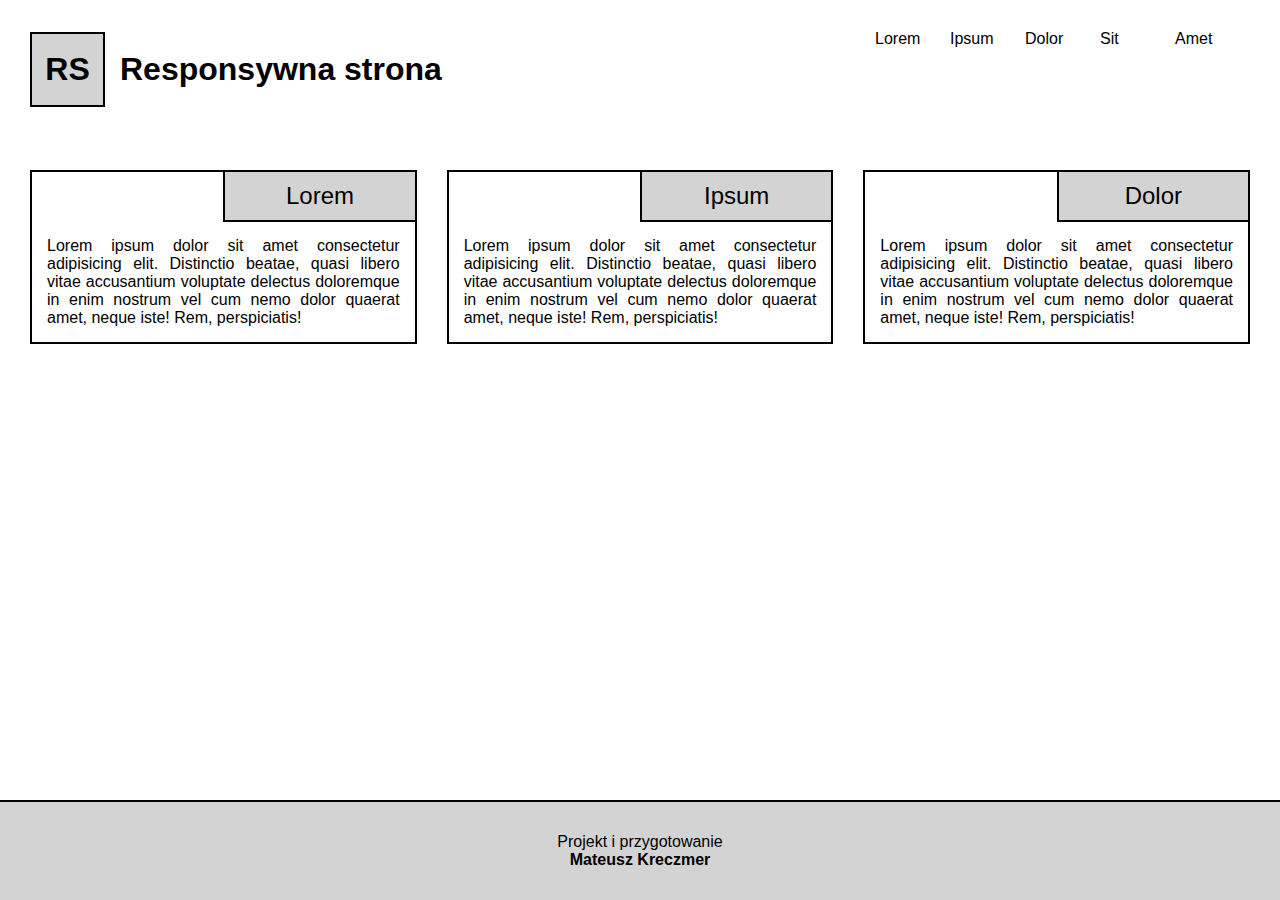
<file: put_pai_lab/lab02-03/index.html>
<!DOCTYPE html>
<html lang="pl">
<head>
    <meta charset="UTF-8" />
    <meta http-equiv="X-UA-Compatible" content="IE=edge" />
    <meta name="viewport" content="width=device-width, initial-scale=1.0" />
    <title>Responsywna strona</title>
    <link rel="stylesheet" href="style.css" />
</head>
<body>
    <div class="content">
        <header>
            <div class="logo">RS</div>
            <h1 class="title">Responsywna strona</h1>
            <nav>
                <a href="#lorem">Lorem</a>
                <a href="#ipsum">Ipsum</a>
                <a href="#dolor">Dolor</a>
                <a href="#sit">Sit</a>
                <a href="#amet">Amet</a>
            </nav>
            <div class="hamburger">&#9776;</div>
        </header>
        <main>
            <article>
                <span>Lorem</span>
                <p>
                    Lorem ipsum dolor sit amet consectetur adipisicing elit.
                    Distinctio beatae, quasi libero vitae accusantium
                    voluptate delectus doloremque in enim nostrum vel cum
                    nemo dolor quaerat amet, neque iste! Rem, perspiciatis!
                </p>
            </article>
            <article>
                <span>Ipsum</span>
                <p>
                    Lorem ipsum dolor sit amet consectetur adipisicing elit.
                    Distinctio beatae, quasi libero vitae accusantium
                    voluptate delectus doloremque in enim nostrum vel cum
                    nemo dolor quaerat amet, neque iste! Rem, perspiciatis!
                </p>
            </article>
            <article>
                <span>Dolor</span>
                <p>
                    Lorem ipsum dolor sit amet consectetur adipisicing elit.
                    Distinctio beatae, quasi libero vitae accusantium
                    voluptate delectus doloremque in enim nostrum vel cum
                    nemo dolor quaerat amet, neque iste! Rem, perspiciatis!
                </p>
            </article>
        </main>
    </div>
    <footer class="footer">
        <p>Projekt i przygotowanie</p>
        <p>Mateusz Kreczmer</p>
    </footer>
</body>
</html>
</file>
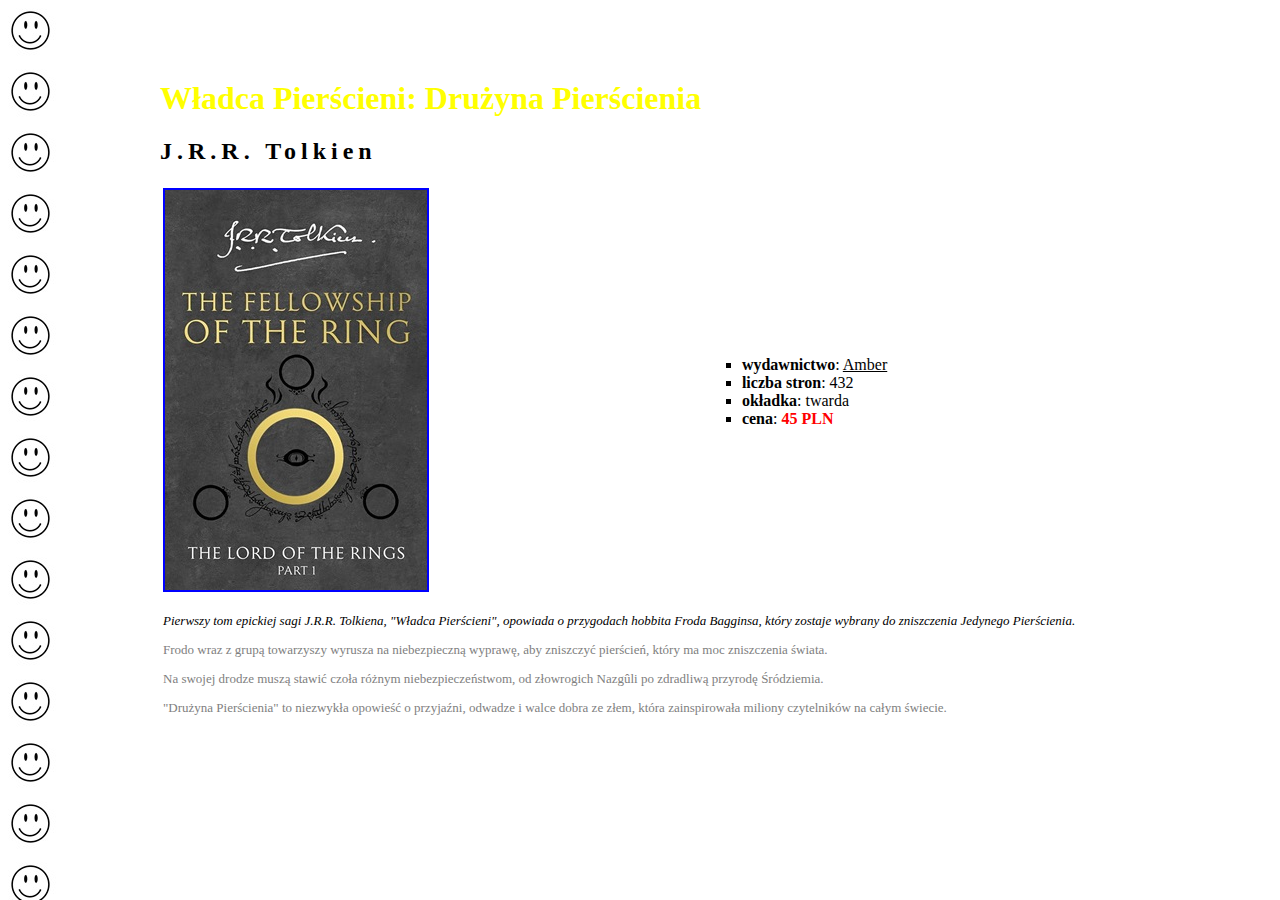
<file: put_pai_lab/lab01/book.html>
<!DOCTYPE html>
<html lang="pl">
<head>
    <meta charset="utf-8">
    <title>Władca Pierścieni: Drużyna Pierścienia - J.R.R. Tolkien</title>
    <meta name="author" content="Jan Kowalski">
    <meta name="description" content="opis książki">
    <meta name="robots" content="index, nofollow">
    <link rel="stylesheet" type="text/css" href="style.css" title="Arkusz stylów CSS">
    <style>
        * { font-family: Tahoma; }
        body { margin: 5em 10em; }
        p { text-align: justify; }
        h1 { color: yellow; }
    </style>
</head>
<body>
    <h1>Władca Pierścieni: Drużyna Pierścienia</h1>
    <h2>J.R.R. Tolkien</h2>
    <table>
        <tr>
            <td>
                <img src="book-cover.jpg" alt="Okładka książki Władca Pierścieni: Drużyna Pierścienia">
            </td>
            <td>
                <ul>
                    <li><b>wydawnictwo</b>: <u>Amber</u></li>
                    <li><b>liczba stron</b>: 432</li>
                    <li><b>okładka</b>: twarda</li>
                    <li><b>cena</b>: <span id="cena">45 PLN</span></li>
                </ul>
            </td>
        </tr>
        <tr>
            <td colspan="2">
                <p class="wstep">Pierwszy tom epickiej sagi J.R.R. Tolkiena, "Władca Pierścieni", opowiada o przygodach hobbita Froda Bagginsa, który zostaje wybrany do zniszczenia Jedynego Pierścienia.</p>
                <p>Frodo wraz z grupą towarzyszy wyrusza na niebezpieczną wyprawę, aby zniszczyć pierścień, który ma moc zniszczenia świata.</p>
                <p>Na swojej drodze muszą stawić czoła różnym niebezpieczeństwom, od złowrogich Nazgûli po zdradliwą przyrodę Śródziemia.</p>
                <p>"Drużyna Pierścienia" to niezwykła opowieść o przyjaźni, odwadze i walce dobra ze złem, która zainspirowała miliony czytelników na całym świecie.</p>
            </td>
        </tr>
    </table>
</body>
</html>
</file>
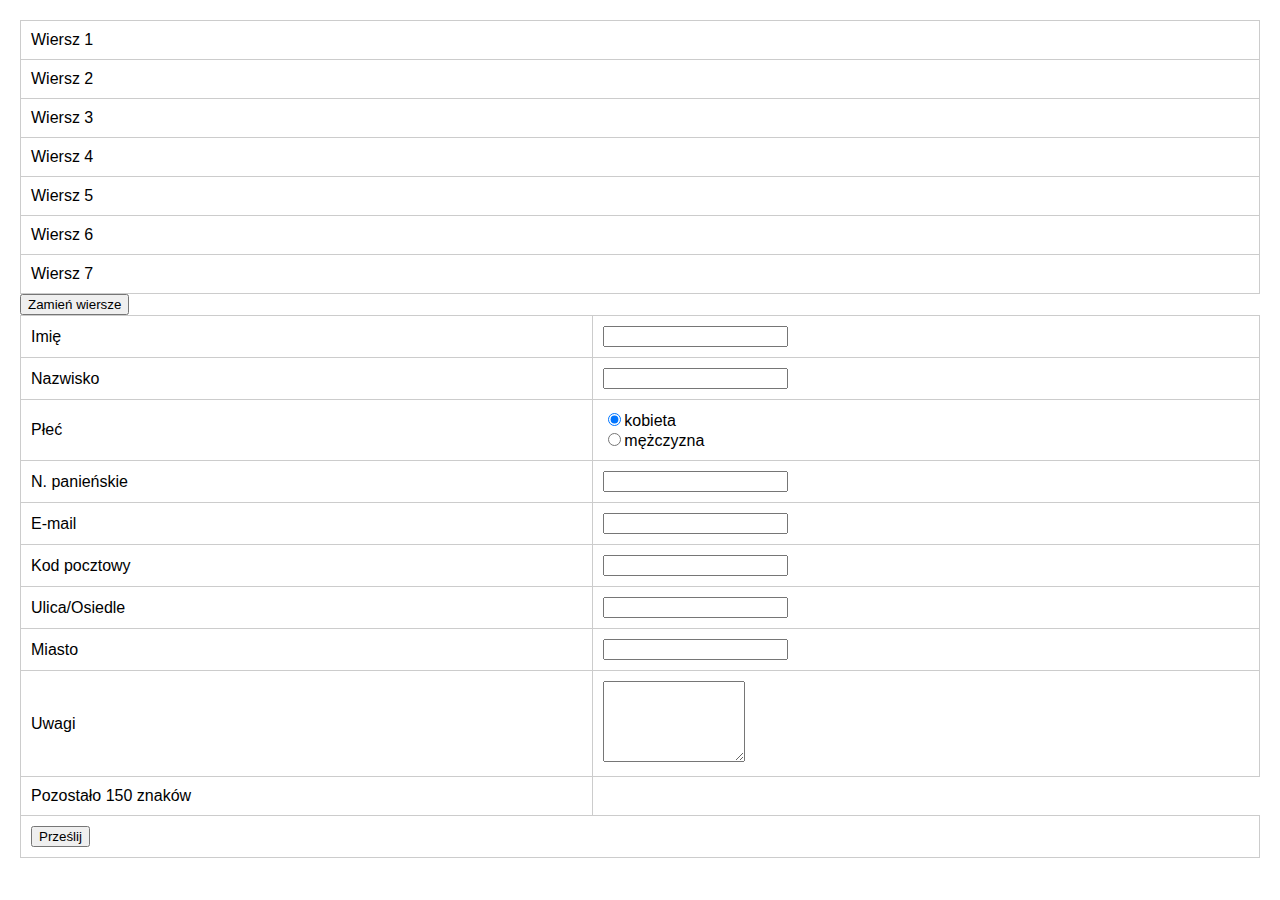
<file: put_pai_lab/lab04/form.html>
<!doctype html>
<html lang="pl">
<head>
    <meta charset="utf-8" />
    <title>JavaScript</title>
    <link rel="stylesheet" href="style.css" />
    <script src="form_check.js" defer></script>
</head>
<body>
    <table>
        <tbody>
            <tr><td>Wiersz 1</td></tr>
            <tr><td>Wiersz 2</td></tr>
            <tr><td>Wiersz 3</td></tr>
            <tr><td>Wiersz 4</td></tr>
            <tr><td>Wiersz 5</td></tr>
            <tr><td>Wiersz 6</td></tr>
            <tr><td>Wiersz 7</td></tr>
        </tbody>
    </table>
    <button onclick="swapRows(this)">Zamień wiersze</button>

    <form name="dane_osobowe" onsubmit="return validate(this)">
        <table>
            <tr><td>Imię</td><td><input type="text" name="f_imie"><span class="err" id="e_imie"></span></td></tr>
            <tr><td>Nazwisko</td><td><input type="text" name="f_nazwisko"><span class="err" id="e_nazwisko"></span></td></tr>
            <tr>
                <td>Płeć</td>
                <td>
                    <input name="f_plec" value="f_k" checked type="radio" onclick="showElement('NazwiskoPanienskie')">kobieta<br>
                    <input name="f_plec" value="f_m" type="radio" onclick="hideElement('NazwiskoPanienskie')">mężczyzna
                </td>
            </tr>
            <tr id="NazwiskoPanienskie"><td>N. panieńskie</td><td><input type="text" name="f_nazwisko_p"></td></tr>
            <tr><td>E-mail</td><td><input type="text" name="f_email"><span class="err" id="e_email"></span></td></tr>
            <tr><td>Kod pocztowy</td><td><input type="text" name="f_kod"><span class="err" id="e_kod"></span></td></tr>
            <tr><td>Ulica/Osiedle</td><td><input type="text" name="f_ulica"><span class="err" id="e_ulica"></span></td></tr>
            <tr><td>Miasto</td><td><input type="text" name="f_miasto"><span class="err" id="e_miasto"></span></td></tr>
            <tr>
                <td>Uwagi</td>
                <td>
                    <textarea rows="5" cols="15" name="uwagi" onkeyup="cnt(this.form.uwagi, document.getElementById('zostalo'), 150)"></textarea>
                    <span class="err" id="e_uwagi"></span>
                </td>
            </tr>
            <tr><td>Pozostało <span id="zostalo">150</span> znaków</td></tr>
            <tr><td colspan="2"><input type="submit" value="Prześlij"></td></tr>
        </table>
    </form>
</body>
</html>
</file>
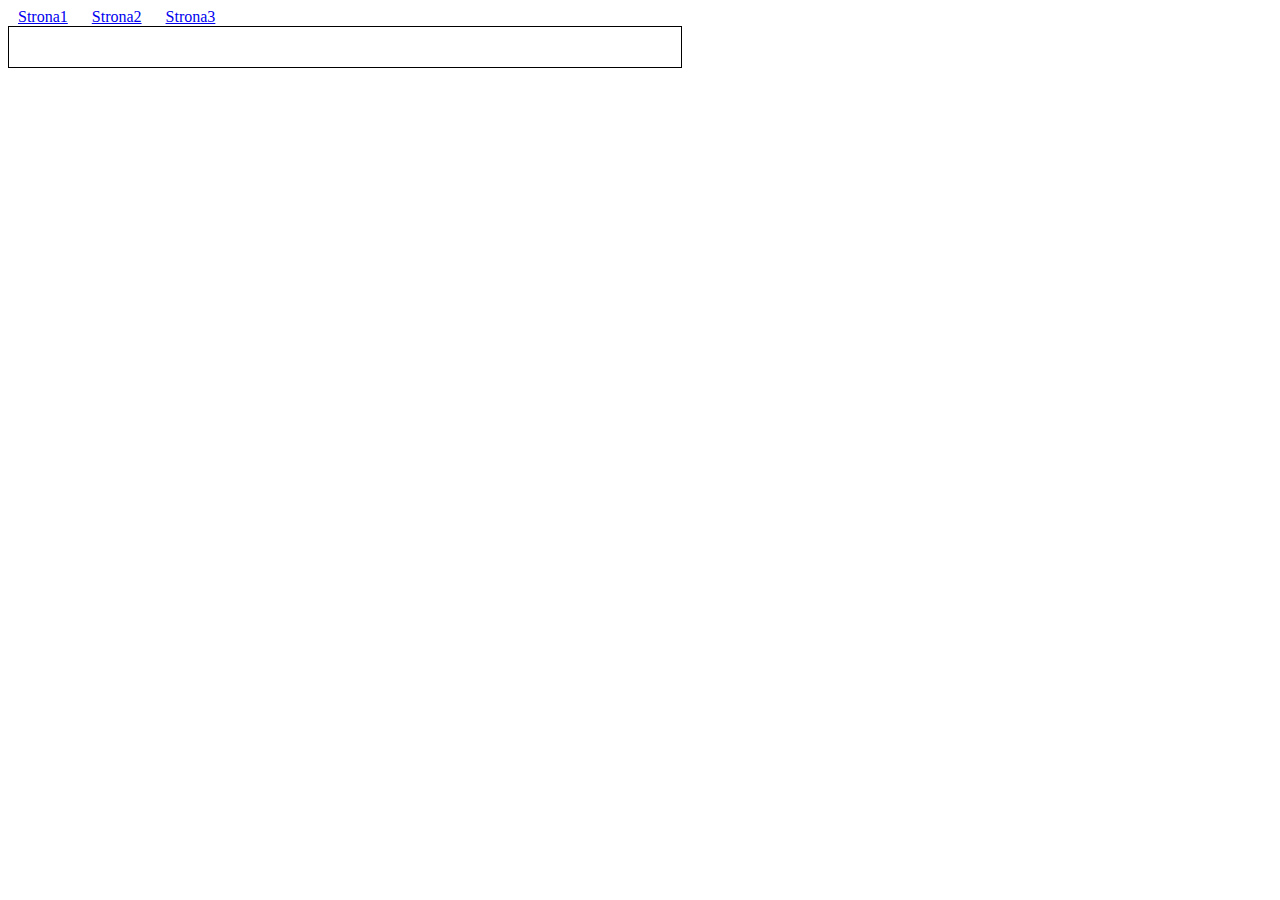
<file: put_pai_lab/lab05/AJAX.html>
<!DOCTYPE html>
<html lang="pl">
<head>
    <meta charset="utf-8" />
    <title>AJAX</title>
    <script src="http://ajax.googleapis.com/ajax/libs/jquery/1.9.1/jquery.min.js"></script>
    <style>
        a { margin: 10px; }
        #content { border: 1px solid black; padding: 20px; width: 50%; }
    </style>
    <script>
         $(function () {
                $("a").click(function () {
                    $("#content").load("AJAX" + $(this).attr("href"));
                    // return false;
                });
            });
    </script>
</head>
<body>
    <header>
        <nav>
            <a href="Selektory.html">Strona1</a>
            <a href="Style.html">Strona2</a>
            <a href="Zdarzenia.html">Strona3</a>
        </nav>
    </header>
    <div id="content"></div>
</body>
</html>
</file>
<file: put_pai_lab/lab05/DOM.html>
<!DOCTYPE html>
<html lang="pl">
<head>
    <meta charset="utf-8" />
    <title>Q&A</title>
    <style>
        #r { background-color: Red; }
        #g { background-color: Green; }
        #b { background-color: Blue; }
        #r, #g, #b { height: 100px; width: 500px; border: 1px solid black; text-align: center; }
    </style>
    <script src="http://ajax.googleapis.com/ajax/libs/jquery/1.9.1/jquery.min.js"></script>
    <script>
        function Down() {
            var div = $(this);
            $('div').mousemove(function (e) {
                div.remove();
                div.insertAfter(e.target);
                div.mousedown(Down);
            });
            $('div').mouseup(function (e) {
                $('div').unbind('mousemove');
            });
        }
        $(document).ready(function () {
            $('div').mousedown(Down);
        });
    </script>
</head>
<body>
    <div id="r"></div>
    <div id="g"></div>
    <div id="b"></div>
</body>
</html>
</file>
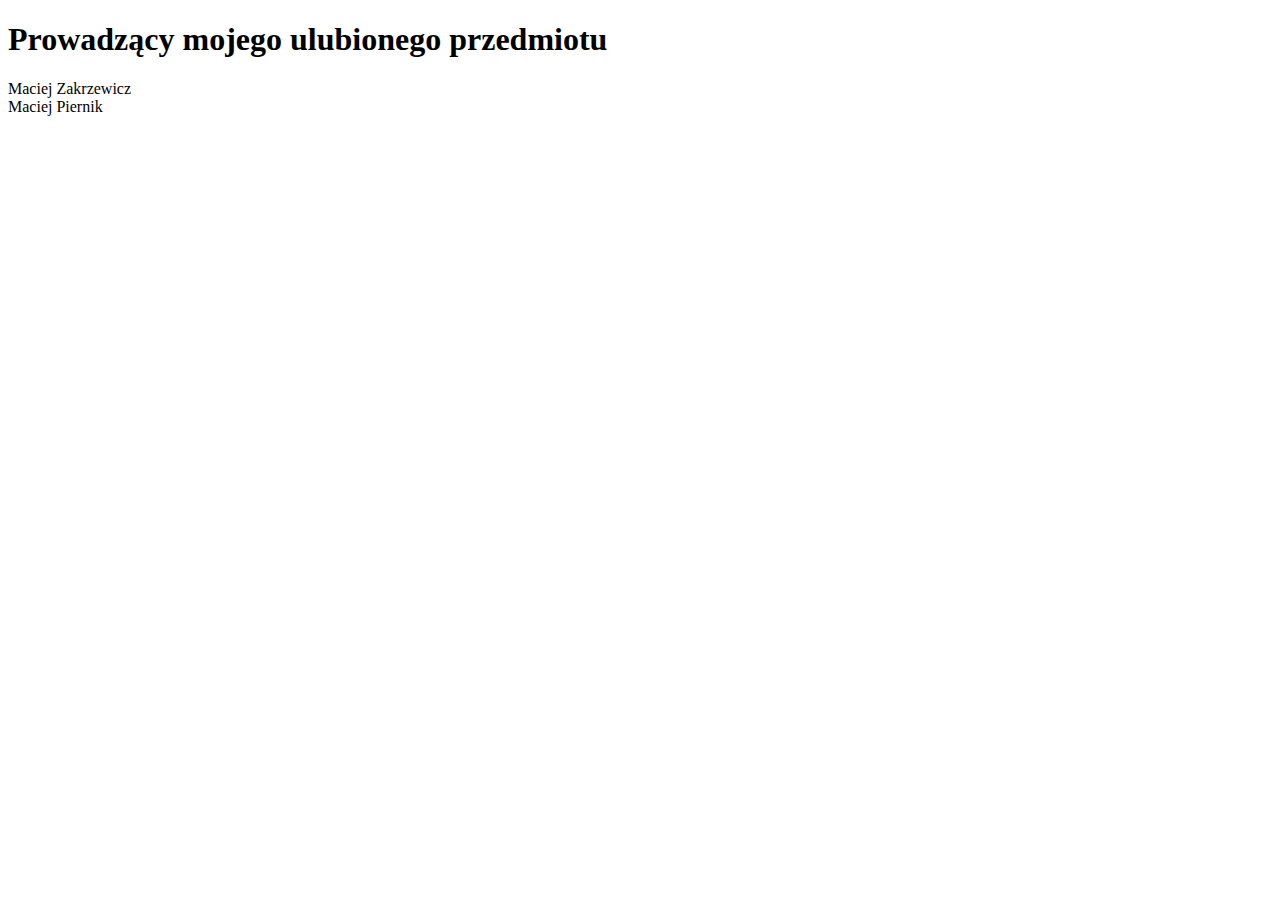
<file: put_pai_lab/lab05/JSON1.html>
<!DOCTYPE html>
<html lang="pl">
<head>
    <meta charset="utf-8" />
    <title>JSON</title>
    <script src="http://ajax.googleapis.com/ajax/libs/jquery/1.9.1/jquery.min.js"></script>
    <script>
        var d = {
            "Pracownicy": {
                "Pracownik": [
                    { "Imie": "Maciej", "Nazwisko": "Zakrzewicz" },
                    { "Imie": "Maciej", "Nazwisko": "Piernik" }
                ]
            }
        };

        $(function () {
            $.map(d.Pracownicy.Pracownik, function(pracownik) {
                $('#x').append('<div>' + pracownik.Imie + ' ' + pracownik.Nazwisko + '</div>');
            });
        });
    </script>
</head>
<body>
    <h1>Prowadzący mojego ulubionego przedmiotu</h1>
    <div id="x"></div>
</body>
</html>
</file>
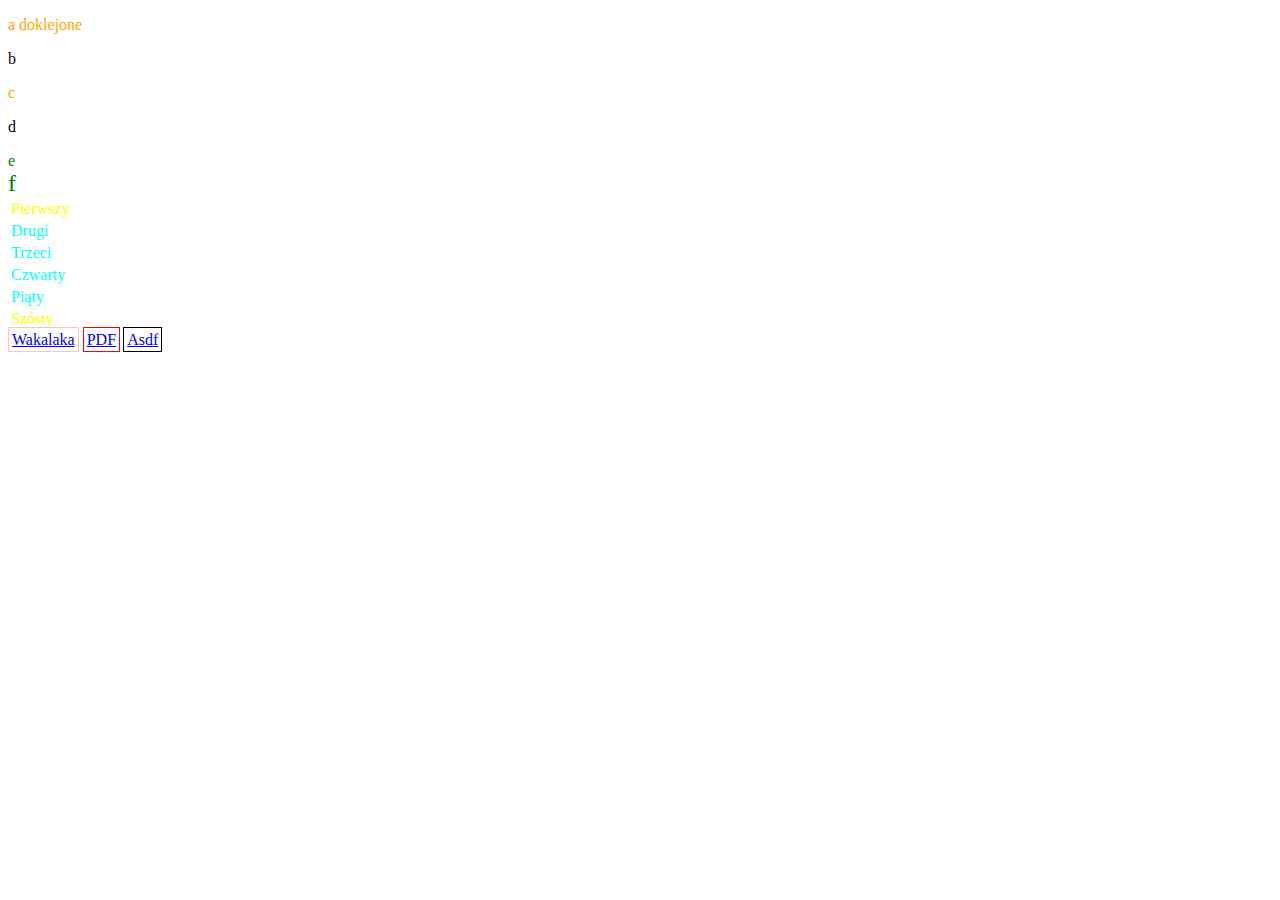
<file: put_pai_lab/lab05/Selektory.html>
<!DOCTYPE html>
<html lang="pl">
<head>
    <meta charset="utf-8" />
    <title>jQuery</title>
    <script src="http://ajax.googleapis.com/ajax/libs/jquery/1.9.1/jquery.min.js"></script>
    <script>
        $(document).ready(function () {
            alert('Czy wiesz, że możesz skopiować ten tekst przy pomocy skrótu Ctrl + C.');
        });

        $(function () {
            $('#a').css('color', 'red').append(' doklejone');
            $('div').css('color', 'green');
            $('.c').css('font-size', 'x-large');
            $('tr + tr').css('color', 'aqua');
            $('table tr:first').css('color', 'yellow');
            $('tr:last').css('color', 'yellow');
            $('p:even').css('color', 'orange');
            $('[href]').css('border', '1px solid black').css('padding', '3px');
            $('a[href*=kalaka]').css('border', '1px solid pink');
            $('a[href$=".pdf"]').css('border', '1px solid red');
            alert('Wartość atrybutu color elementu o id="a" to ' + $('#a').css('color'));
        });
    </script>
</head>
<body>
    <p id="a">a</p><p>b</p>
    <p>c</p><p>d</p>
    <div>e</div><div class="c">f</div>
    <table>
        <tr><td>Pierwszy</td></tr>
        <tr><td>Drugi</td></tr>
        <tr><td>Trzeci</td></tr>
        <tr><td>Czwarty</td></tr>
        <tr><td>Piąty</td></tr>
        <tr><td>Szósty</td></tr>
    </table>
    <a href="wakalaka.html">Wakalaka</a>
    <a href="asdf.pdf">PDF</a>
    <a href="asdf.html">Asdf</a>
</body>
</html>
</file>
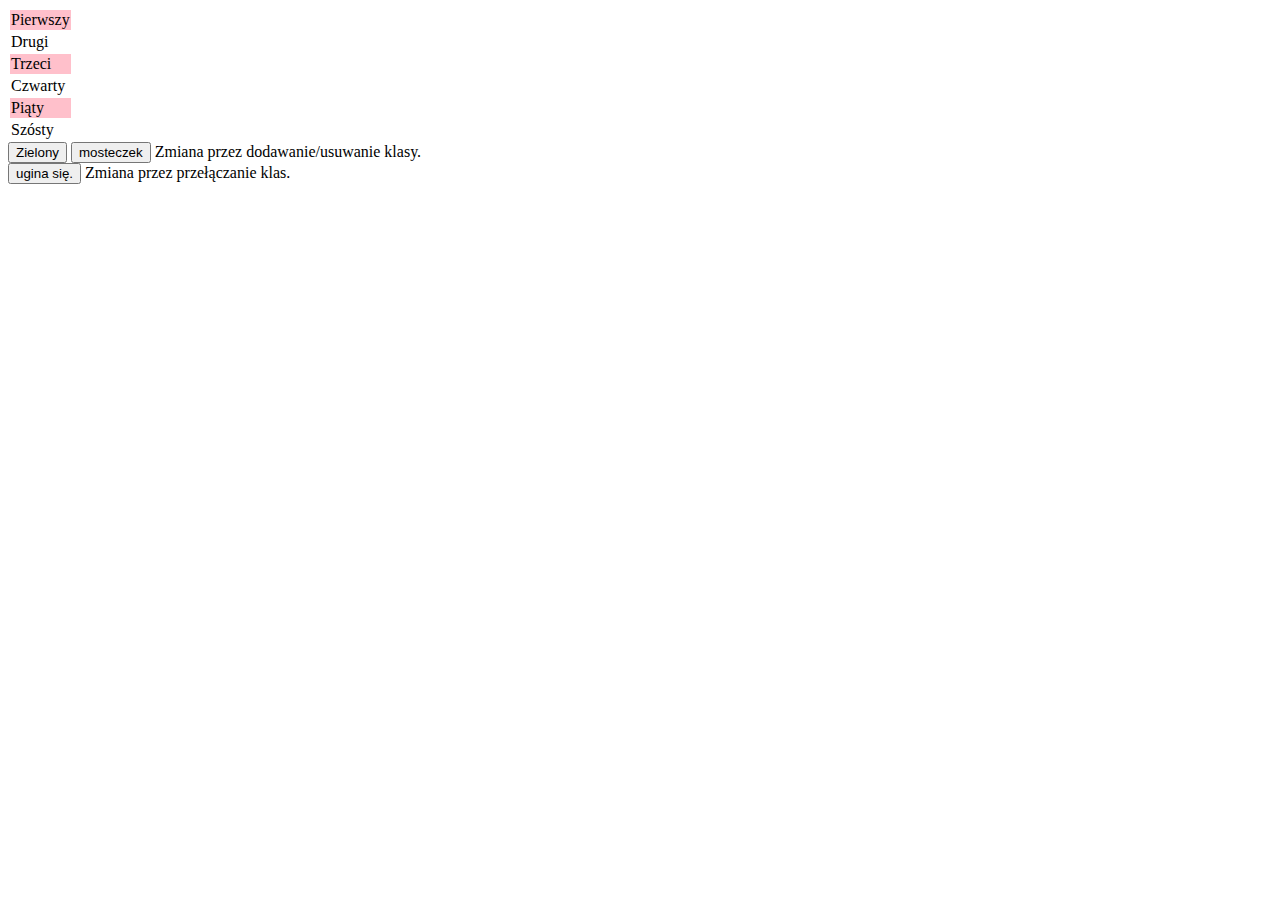
<file: put_pai_lab/lab05/Style.html>
<!DOCTYPE html>
<html lang="pl">
<head>
    <meta charset="utf-8" />
    <title>jQuery Style</title>
    <script src="http://ajax.googleapis.com/ajax/libs/jquery/1.9.1/jquery.min.js"></script>
    <style>
        .zielona {
            background: Pink;
        }
    </style>
    <script>
        $(function () {
            $('button:contains("Zielony")').click(function () {
                $('#classic').addClass('zielona');
            });
            $('button:contains("mosteczek")').click(function () {
                $('#classic').removeClass('zielona');
            });
            $('button:contains("ugina")').click(function () {
                $('#toggle').toggleClass('zielona');
            });
            $('tr:even').addClass('zielona');
        });
    </script>
</head>
<body>
    <table>
        <tr><td>Pierwszy</td></tr>
        <tr><td>Drugi</td></tr>
        <tr><td>Trzeci</td></tr>
        <tr><td>Czwarty</td></tr>
        <tr><td>Piąty</td></tr>
        <tr><td>Szósty</td></tr>
    </table>
    <div>
        <button>Zielony</button>
        <button>mosteczek</button>
        <span id="classic">Zmiana przez dodawanie/usuwanie klasy.</span>
    </div>
    <div>
        <button>ugina się.</button>
        <span id="toggle">Zmiana przez przełączanie klas.</span>
    </div>
</body>
</html>
</file>
<file: put_pai_lab/lab02-03/style.css>
html {
    box-sizing: border-box;
}

*,
*::before,
*::after {
    box-sizing: inherit;
    font-size: 16px;
    font-family: Verdana, sans-serif;
    font-weight: normal;
    text-decoration: none;
    color: #000;
}

html, body, p {
    margin: 0;
    padding: 0;
}

header, main, footer {
    display: flex;
}

header {
    padding: 30px;
    align-items: center;
    justify-content: space-between;
}

header .logo {
    font-size: 32px;
    font-weight: bold;
    width: 75px;
    height: 75px;
    display: flex;
    align-items: center;
    justify-content: center;
    border: 2px solid black;
    background-color: lightgray;
}

header h1 {
    font-size: 32px;
    font-weight: bold;
    margin-left: 15px;
}

header nav {
    display: flex;
    flex-grow: 2;
    align-self: flex-start;
    justify-content: flex-end;
}

header nav a {
    width: 75px;
}

.hamburger {
    font-size: 32px;
    display: none;
    cursor: pointer;
}

article {
    margin: 15px;
    width: 100%;
    border: 2px solid #000;
    display: flex;
    flex-direction: column;
}

article span {
    height: 50px;
    width: 50%;
    font-size: 1.5em;
    display: flex;
    align-self: flex-end;
    align-items: center;
    justify-content: center;
    background-color: lightgray;
    border-left: 2px solid #000;
    border-bottom: 2px solid #000;
}

article p {
    text-align: justify;
    padding: 15px;
}

main {
    padding: 15px;
}

footer {
    border-top: 2px solid #000;
    height: 100px;
    margin-top: 15px;
    justify-content: center;
    align-items: center;
    background-color: lightgray;
    flex-direction: column;
}

footer p:nth-of-type(2) {
    font-weight: bold;
}

html, body {
    height: 100%;
}

body {
    display: flex;
    flex-direction: column;
}

.content {
    flex: 1 0 auto;
}

.footer {
    flex-shrink: 0;
}

@media all and (max-width: 900px) {
    header h1,
    header nav {
        display: none;
    }

    main {
        flex-wrap: wrap;
    }

    .hamburger {
        display: block;
    }
}
</file>
<file: put_pai_lab/lab01/style.css>
li { list-style-type: square; }

#cena { color: red; font-weight: bold; }

.wstep { font-style: italic; }

td img { border: 2px solid blue; }
td img:hover { border-color: red; }

h1 + h2 { letter-spacing: 5px; }

td[colspan="2"] p { font-size: small; }

p + p { color: gray; }

body { background-image: url(books.png); background-repeat: repeat-y; }

h1 { color: green; }
h1 { color: blue; }
</file>
<file: put_pai_lab/lab04/style.css>
body {
    font-family: Arial, sans-serif;
    margin: 20px;
}

table {
    width: 100%;
    border-collapse: collapse;
}

td {
    padding: 10px;
    border: 1px solid #ccc;
}

.err {
    color: red;
    font-weight: bold;
    padding-left: 5px;
}

#NazwiskoPanienskie {
    visibility: visible;
}
</file>
